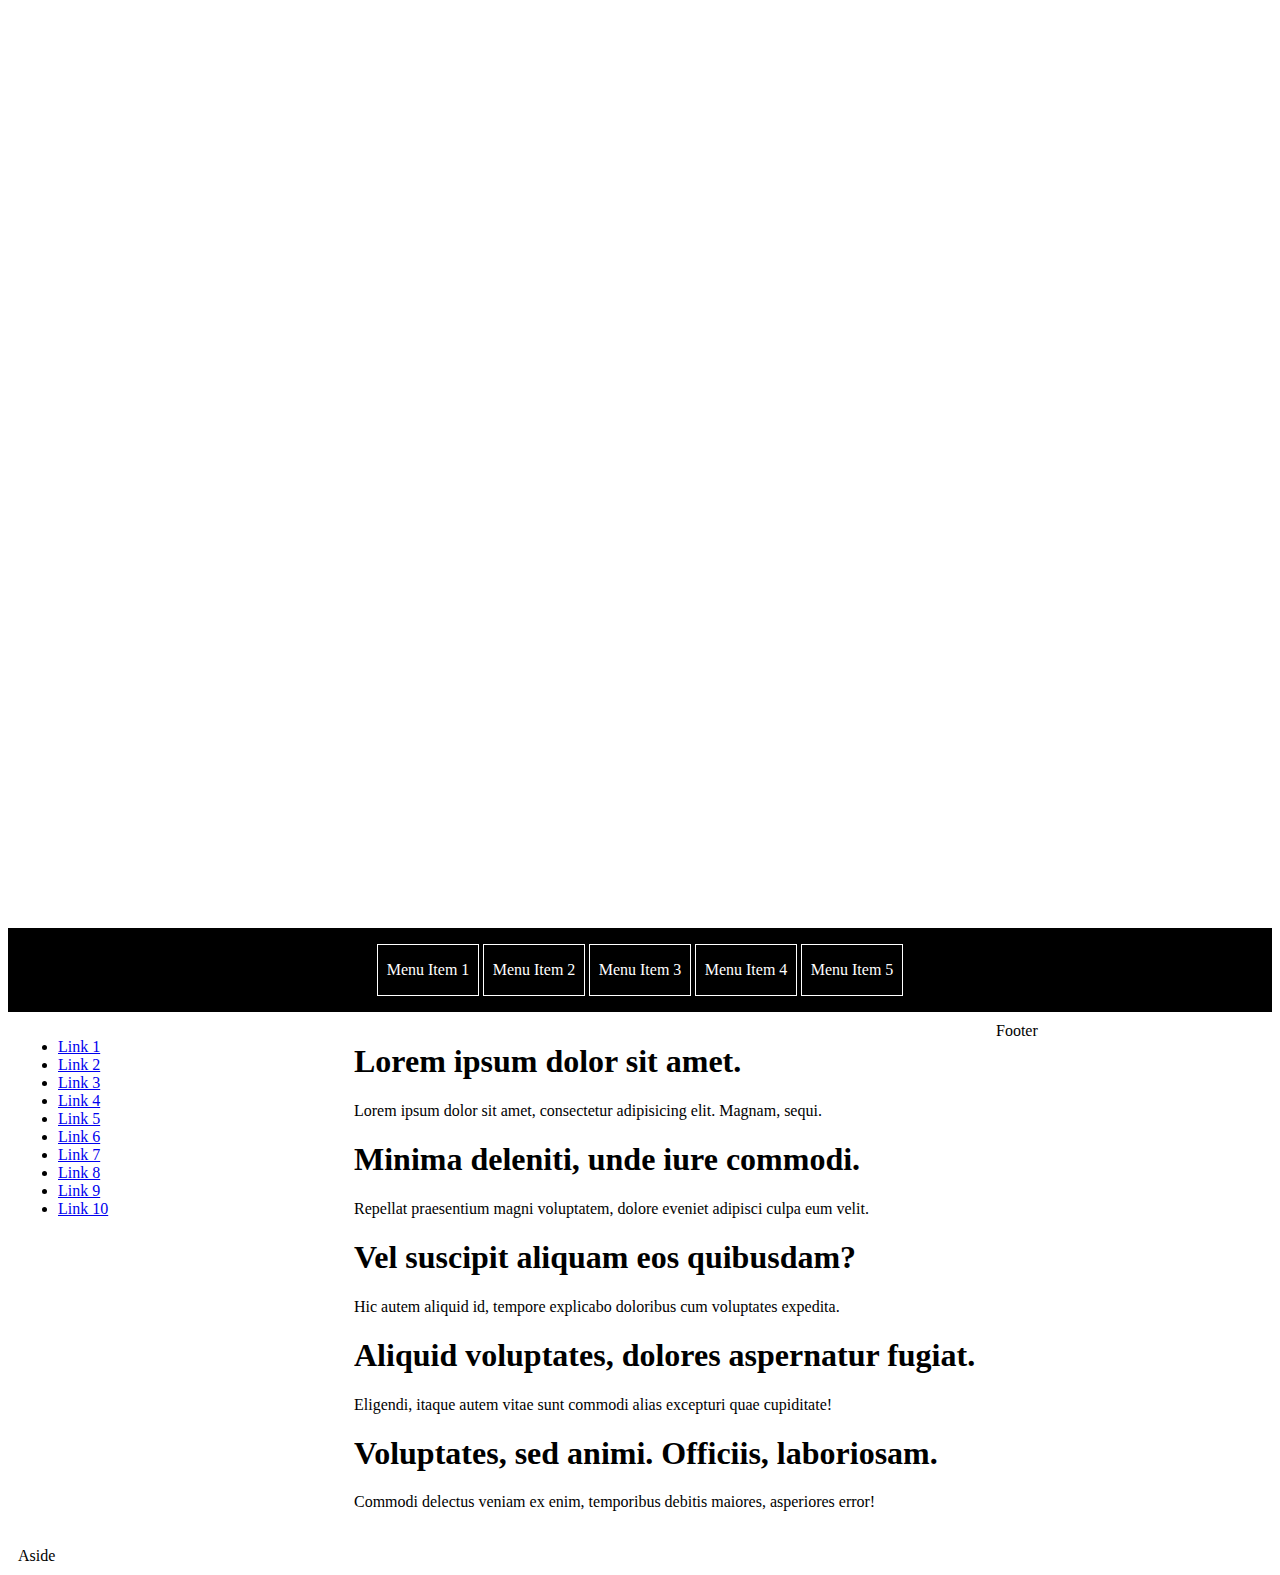
<file: project1204/index.html>
<!DOCTYPE html>
<html lang="en">

<head>
    <meta charset="UTF-8">
    <meta name="viewport" content="width=device-width, initial-scale=1, maximum-scale=1.0">
    <meta http-equiv="X-UA-Compatible" content="IE=edge">
    <meta name="renderer" content="webkit">
    <link rel="stylesheet" href="https://resnick1223.github.io/css/basic.css">
    <link rel="stylesheet" href="css/style.css">
    <title>title</title>
</head>

<body>
    <header>
        <h1>Hello 3 Column Layout</h1>
    </header>
    <nav>
        <ul>
            <li>Menu Item 1</li>
            <li>Menu Item 2</li>
            <li>Menu Item 3</li>
            <li>Menu Item 4</li>
            <li>Menu Item 5</li>
        </ul>
    </nav>


    <div class="container">

        <aside>
            <ul>
                <li><a href="#">Link 1</a></li>
                <li><a href="#">Link 2</a></li>
                <li><a href="#">Link 3</a></li>
                <li><a href="#">Link 4</a></li>
                <li><a href="#">Link 5</a></li>
                <li><a href="#">Link 6</a></li>
                <li><a href="#">Link 7</a></li>
                <li><a href="#">Link 8</a></li>
                <li><a href="#">Link 9</a></li>
                <li><a href="#">Link 10</a></li>
            </ul>

        </aside>
        <div class="content">

            <article>
                <h1>Lorem ipsum dolor sit amet.</h1>
                <p>Lorem ipsum dolor sit amet, consectetur adipisicing elit. Magnam, sequi.</p>
            </article>
            <article>
                <h1>Minima deleniti, unde iure commodi.</h1>
                <p>Repellat praesentium magni voluptatem, dolore eveniet adipisci culpa eum velit.</p>
            </article>
            <article>
                <h1>Vel suscipit aliquam eos quibusdam?</h1>
                <p>Hic autem aliquid id, tempore explicabo doloribus cum voluptates expedita.</p>
            </article>
            <article>
                <h1>Aliquid voluptates, dolores aspernatur fugiat.</h1>
                <p>Eligendi, itaque autem vitae sunt commodi alias excepturi quae cupiditate!</p>
            </article>
            <article>
                <h1>Voluptates, sed animi. Officiis, laboriosam.</h1>
                <p>Commodi delectus veniam ex enim, temporibus debitis maiores, asperiores error!</p>
            </article>
        </div>
        <aside>Aside</aside>

    </div>
    <footer>Footer</footer>

</body>

</html>
</file>
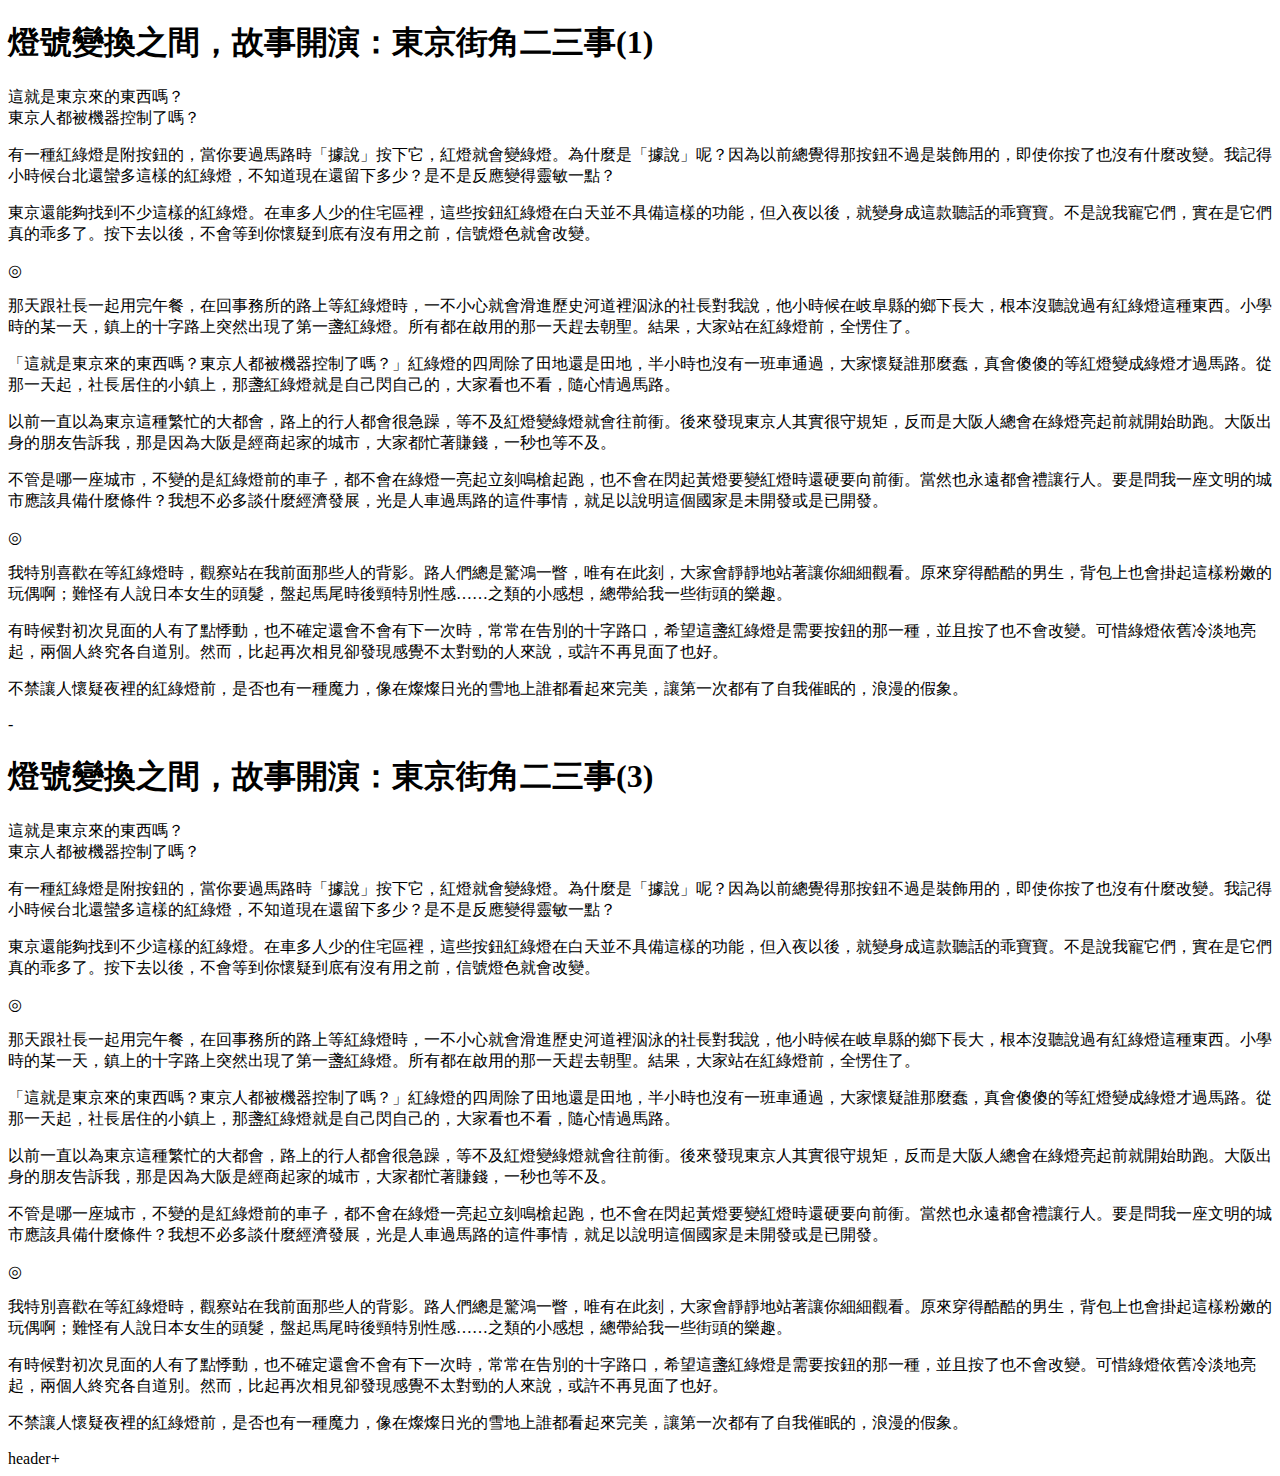
<file: project2/index.html>
<!DOCTYPE html>
<html lang="en">
<head>
    <meta charset="UTF-8">
    <meta name="viewport" content="width=device-width, initial-scale=1, maximum-scale=1.0">
    <meta http-equiv="X-UA-Compatible" content="IE=edge">
    <meta name="renderer" content="webkit">
    <title>title</title>
</head>

<body>
    <!--article begin-->
    <div class="article" id="article-1">

        <!--TODO 文章標題-->
        <h1 class="title">燈號變換之間，故事開演：東京街角二三事(1)</h1>

        <!--TODO 文章標語-->
        <p class="subtitle">這就是東京來的東西嗎？<br> 東京人都被機器控制了嗎？
        </p>


        <!--TODO 文章主體-->

        <!--TODO 段落-->
        <p>有一種紅綠燈是附按鈕的，當你要過馬路時「據說」按下它，紅燈就會變綠燈。為什麼是「據說」呢？因為以前總覺得那按鈕不過是裝飾用的，即使你按了也沒有什麼改變。我記得小時候台北還蠻多這樣的紅綠燈，不知道現在還留下多少？是不是反應變得靈敏一點？
        </p>
        <p>東京還能夠找到不少這樣的紅綠燈。在車多人少的住宅區裡，這些按鈕紅綠燈在白天並不具備這樣的功能，但入夜以後，就變身成這款聽話的乖寶寶。不是說我寵它們，實在是它們真的乖多了。按下去以後，不會等到你懷疑到底有沒有用之前，信號燈色就會改變。</p>
        <p>◎</p>
        <p>那天跟社長一起用完午餐，在回事務所的路上等紅綠燈時，一不小心就會滑進歷史河道裡泅泳的社長對我說，他小時候在岐阜縣的鄉下長大，根本沒聽說過有紅綠燈這種東西。小學時的某一天，鎮上的十字路上突然出現了第一盞紅綠燈。所有都在啟用的那一天趕去朝聖。結果，大家站在紅綠燈前，全愣住了。
        </p>
        <p>「這就是東京來的東西嗎？東京人都被機器控制了嗎？」紅綠燈的四周除了田地還是田地，半小時也沒有一班車通過，大家懷疑誰那麼蠢，真會傻傻的等紅燈變成綠燈才過馬路。從那一天起，社長居住的小鎮上，那盞紅綠燈就是自己閃自己的，大家看也不看，隨心情過馬路。
        </p>
        <p>以前一直以為東京這種繁忙的大都會，路上的行人都會很急躁，等不及紅燈變綠燈就會往前衝。後來發現東京人其實很守規矩，反而是大阪人總會在綠燈亮起前就開始助跑。大阪出身的朋友告訴我，那是因為大阪是經商起家的城市，大家都忙著賺錢，一秒也等不及。</p>
        <p>不管是哪一座城市，不變的是紅綠燈前的車子，都不會在綠燈一亮起立刻鳴槍起跑，也不會在閃起黃燈要變紅燈時還硬要向前衝。當然也永遠都會禮讓行人。要是問我一座文明的城市應該具備什麼條件？我想不必多談什麼經濟發展，光是人車過馬路的這件事情，就足以說明這個國家是未開發或是已開發。
        </p>
        <p>◎</p>
        <p>我特別喜歡在等紅綠燈時，觀察站在我前面那些人的背影。路人們總是驚鴻一瞥，唯有在此刻，大家會靜靜地站著讓你細細觀看。原來穿得酷酷的男生，背包上也會掛起這樣粉嫩的玩偶啊；難怪有人說日本女生的頭髮，盤起馬尾時後頸特別性感……之類的小感想，總帶給我一些街頭的樂趣。
        </p>
        <p>有時候對初次見面的人有了點悸動，也不確定還會不會有下一次時，常常在告別的十字路口，希望這盞紅綠燈是需要按鈕的那一種，並且按了也不會改變。可惜綠燈依舊冷淡地亮起，兩個人終究各自道別。然而，比起再次相見卻發現感覺不太對勁的人來說，或許不再見面了也好。
        </p>
        <p>不禁讓人懷疑夜裡的紅綠燈前，是否也有一種魔力，像在燦燦日光的雪地上誰都看起來完美，讓第一次都有了自我催眠的，浪漫的假象。</p>
    </div>
    <!--article end-->

    -

    <!--article begin-->
    <div class="article" id="article-3">

        <!--TODO 文章標題-->
        <h1 class="title">燈號變換之間，故事開演：東京街角二三事(3)</h1>

        <!--TODO 文章標語-->
        <p class="subtitle">這就是東京來的東西嗎？<br> 東京人都被機器控制了嗎？
        </p>


        <!--TODO 文章主體-->

        <!--TODO 段落-->
        <p>有一種紅綠燈是附按鈕的，當你要過馬路時「據說」按下它，紅燈就會變綠燈。為什麼是「據說」呢？因為以前總覺得那按鈕不過是裝飾用的，即使你按了也沒有什麼改變。我記得小時候台北還蠻多這樣的紅綠燈，不知道現在還留下多少？是不是反應變得靈敏一點？
        </p>
        <p>東京還能夠找到不少這樣的紅綠燈。在車多人少的住宅區裡，這些按鈕紅綠燈在白天並不具備這樣的功能，但入夜以後，就變身成這款聽話的乖寶寶。不是說我寵它們，實在是它們真的乖多了。按下去以後，不會等到你懷疑到底有沒有用之前，信號燈色就會改變。</p>
        <p>◎</p>
        <p>那天跟社長一起用完午餐，在回事務所的路上等紅綠燈時，一不小心就會滑進歷史河道裡泅泳的社長對我說，他小時候在岐阜縣的鄉下長大，根本沒聽說過有紅綠燈這種東西。小學時的某一天，鎮上的十字路上突然出現了第一盞紅綠燈。所有都在啟用的那一天趕去朝聖。結果，大家站在紅綠燈前，全愣住了。
        </p>
        <p>「這就是東京來的東西嗎？東京人都被機器控制了嗎？」紅綠燈的四周除了田地還是田地，半小時也沒有一班車通過，大家懷疑誰那麼蠢，真會傻傻的等紅燈變成綠燈才過馬路。從那一天起，社長居住的小鎮上，那盞紅綠燈就是自己閃自己的，大家看也不看，隨心情過馬路。
        </p>
        <p>以前一直以為東京這種繁忙的大都會，路上的行人都會很急躁，等不及紅燈變綠燈就會往前衝。後來發現東京人其實很守規矩，反而是大阪人總會在綠燈亮起前就開始助跑。大阪出身的朋友告訴我，那是因為大阪是經商起家的城市，大家都忙著賺錢，一秒也等不及。</p>
        <p>不管是哪一座城市，不變的是紅綠燈前的車子，都不會在綠燈一亮起立刻鳴槍起跑，也不會在閃起黃燈要變紅燈時還硬要向前衝。當然也永遠都會禮讓行人。要是問我一座文明的城市應該具備什麼條件？我想不必多談什麼經濟發展，光是人車過馬路的這件事情，就足以說明這個國家是未開發或是已開發。
        </p>
        <p>◎</p>
        <p>我特別喜歡在等紅綠燈時，觀察站在我前面那些人的背影。路人們總是驚鴻一瞥，唯有在此刻，大家會靜靜地站著讓你細細觀看。原來穿得酷酷的男生，背包上也會掛起這樣粉嫩的玩偶啊；難怪有人說日本女生的頭髮，盤起馬尾時後頸特別性感……之類的小感想，總帶給我一些街頭的樂趣。
        </p>
        <p>有時候對初次見面的人有了點悸動，也不確定還會不會有下一次時，常常在告別的十字路口，希望這盞紅綠燈是需要按鈕的那一種，並且按了也不會改變。可惜綠燈依舊冷淡地亮起，兩個人終究各自道別。然而，比起再次相見卻發現感覺不太對勁的人來說，或許不再見面了也好。
        </p>
        <p>不禁讓人懷疑夜裡的紅綠燈前，是否也有一種魔力，像在燦燦日光的雪地上誰都看起來完美，讓第一次都有了自我催眠的，浪漫的假象。</p>
    </div>
    <!--article end-->

header+
</body>
</html>
</file>
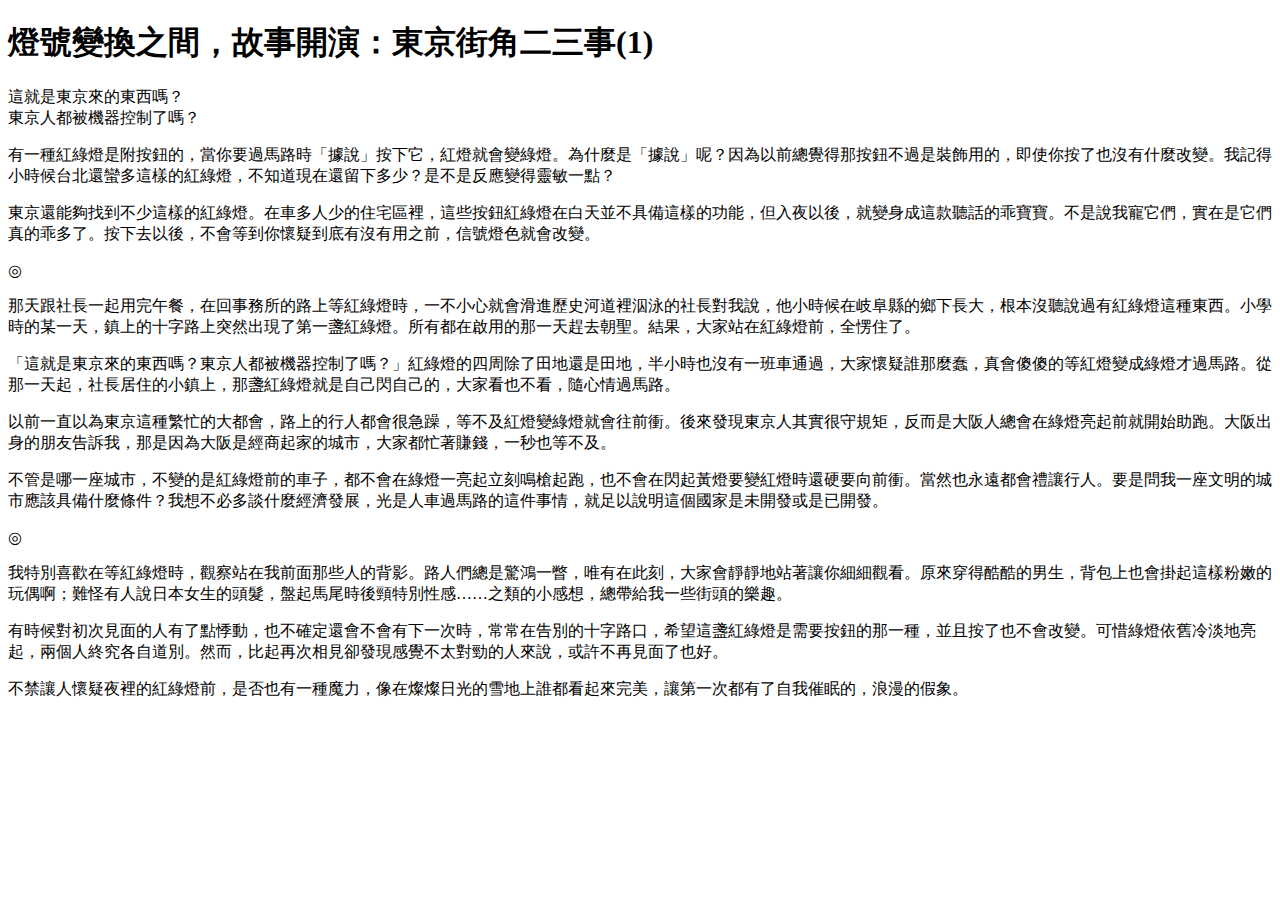
<file: project2/pages/article-1.html>
<!DOCTYPE html>
<html lang="en">
<head>
	<meta charset="UTF-8">
	<title>Document</title>
</head>
<body>
	 <!--article begin-->
    <div class="article" id="article-1">

        <!--TODO 文章標題-->
        <h1 class="title">燈號變換之間，故事開演：東京街角二三事(1)</h1>

        <!--TODO 文章標語-->
        <p class="subtitle">這就是東京來的東西嗎？<br> 東京人都被機器控制了嗎？
        </p>


        <!--TODO 文章主體-->

        <!--TODO 段落-->
        <p>有一種紅綠燈是附按鈕的，當你要過馬路時「據說」按下它，紅燈就會變綠燈。為什麼是「據說」呢？因為以前總覺得那按鈕不過是裝飾用的，即使你按了也沒有什麼改變。我記得小時候台北還蠻多這樣的紅綠燈，不知道現在還留下多少？是不是反應變得靈敏一點？
        </p>
        <p>東京還能夠找到不少這樣的紅綠燈。在車多人少的住宅區裡，這些按鈕紅綠燈在白天並不具備這樣的功能，但入夜以後，就變身成這款聽話的乖寶寶。不是說我寵它們，實在是它們真的乖多了。按下去以後，不會等到你懷疑到底有沒有用之前，信號燈色就會改變。</p>
        <p>◎</p>
        <p>那天跟社長一起用完午餐，在回事務所的路上等紅綠燈時，一不小心就會滑進歷史河道裡泅泳的社長對我說，他小時候在岐阜縣的鄉下長大，根本沒聽說過有紅綠燈這種東西。小學時的某一天，鎮上的十字路上突然出現了第一盞紅綠燈。所有都在啟用的那一天趕去朝聖。結果，大家站在紅綠燈前，全愣住了。
        </p>
        <p>「這就是東京來的東西嗎？東京人都被機器控制了嗎？」紅綠燈的四周除了田地還是田地，半小時也沒有一班車通過，大家懷疑誰那麼蠢，真會傻傻的等紅燈變成綠燈才過馬路。從那一天起，社長居住的小鎮上，那盞紅綠燈就是自己閃自己的，大家看也不看，隨心情過馬路。
        </p>
        <p>以前一直以為東京這種繁忙的大都會，路上的行人都會很急躁，等不及紅燈變綠燈就會往前衝。後來發現東京人其實很守規矩，反而是大阪人總會在綠燈亮起前就開始助跑。大阪出身的朋友告訴我，那是因為大阪是經商起家的城市，大家都忙著賺錢，一秒也等不及。</p>
        <p>不管是哪一座城市，不變的是紅綠燈前的車子，都不會在綠燈一亮起立刻鳴槍起跑，也不會在閃起黃燈要變紅燈時還硬要向前衝。當然也永遠都會禮讓行人。要是問我一座文明的城市應該具備什麼條件？我想不必多談什麼經濟發展，光是人車過馬路的這件事情，就足以說明這個國家是未開發或是已開發。
        </p>
        <p>◎</p>
        <p>我特別喜歡在等紅綠燈時，觀察站在我前面那些人的背影。路人們總是驚鴻一瞥，唯有在此刻，大家會靜靜地站著讓你細細觀看。原來穿得酷酷的男生，背包上也會掛起這樣粉嫩的玩偶啊；難怪有人說日本女生的頭髮，盤起馬尾時後頸特別性感……之類的小感想，總帶給我一些街頭的樂趣。
        </p>
        <p>有時候對初次見面的人有了點悸動，也不確定還會不會有下一次時，常常在告別的十字路口，希望這盞紅綠燈是需要按鈕的那一種，並且按了也不會改變。可惜綠燈依舊冷淡地亮起，兩個人終究各自道別。然而，比起再次相見卻發現感覺不太對勁的人來說，或許不再見面了也好。
        </p>
        <p>不禁讓人懷疑夜裡的紅綠燈前，是否也有一種魔力，像在燦燦日光的雪地上誰都看起來完美，讓第一次都有了自我催眠的，浪漫的假象。</p>
    </div>
    <!--article end-->

</body>
</html>
</file>
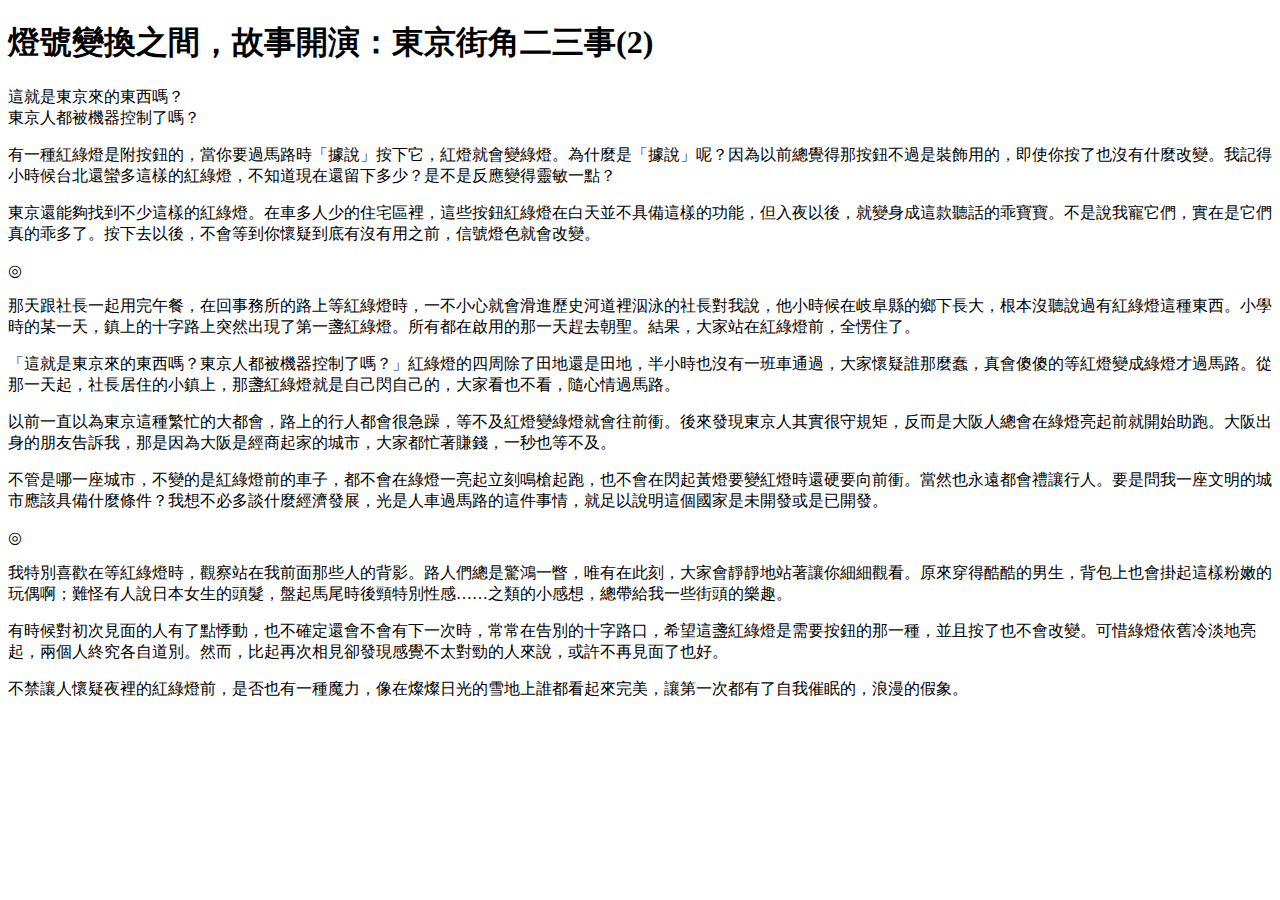
<file: project2/pages/article-2.html>
<!DOCTYPE html>
<html lang="en">
<head>
	<meta charset="UTF-8">
	<title>Document</title>
</head>
<body><!--article begin-->
    <div class="article" id="article-2">

        <!--TODO 文章標題-->
        <h1 class="title">燈號變換之間，故事開演：東京街角二三事(2)</h1>

        <!--TODO 文章標語-->
        <p class="subtitle">這就是東京來的東西嗎？<br> 東京人都被機器控制了嗎？
        </p>


        <!--TODO 文章主體-->

        <!--TODO 段落-->
        <p>有一種紅綠燈是附按鈕的，當你要過馬路時「據說」按下它，紅燈就會變綠燈。為什麼是「據說」呢？因為以前總覺得那按鈕不過是裝飾用的，即使你按了也沒有什麼改變。我記得小時候台北還蠻多這樣的紅綠燈，不知道現在還留下多少？是不是反應變得靈敏一點？
        </p>
        <p>東京還能夠找到不少這樣的紅綠燈。在車多人少的住宅區裡，這些按鈕紅綠燈在白天並不具備這樣的功能，但入夜以後，就變身成這款聽話的乖寶寶。不是說我寵它們，實在是它們真的乖多了。按下去以後，不會等到你懷疑到底有沒有用之前，信號燈色就會改變。</p>
        <p>◎</p>
        <p>那天跟社長一起用完午餐，在回事務所的路上等紅綠燈時，一不小心就會滑進歷史河道裡泅泳的社長對我說，他小時候在岐阜縣的鄉下長大，根本沒聽說過有紅綠燈這種東西。小學時的某一天，鎮上的十字路上突然出現了第一盞紅綠燈。所有都在啟用的那一天趕去朝聖。結果，大家站在紅綠燈前，全愣住了。
        </p>
        <p>「這就是東京來的東西嗎？東京人都被機器控制了嗎？」紅綠燈的四周除了田地還是田地，半小時也沒有一班車通過，大家懷疑誰那麼蠢，真會傻傻的等紅燈變成綠燈才過馬路。從那一天起，社長居住的小鎮上，那盞紅綠燈就是自己閃自己的，大家看也不看，隨心情過馬路。
        </p>
        <p>以前一直以為東京這種繁忙的大都會，路上的行人都會很急躁，等不及紅燈變綠燈就會往前衝。後來發現東京人其實很守規矩，反而是大阪人總會在綠燈亮起前就開始助跑。大阪出身的朋友告訴我，那是因為大阪是經商起家的城市，大家都忙著賺錢，一秒也等不及。</p>
        <p>不管是哪一座城市，不變的是紅綠燈前的車子，都不會在綠燈一亮起立刻鳴槍起跑，也不會在閃起黃燈要變紅燈時還硬要向前衝。當然也永遠都會禮讓行人。要是問我一座文明的城市應該具備什麼條件？我想不必多談什麼經濟發展，光是人車過馬路的這件事情，就足以說明這個國家是未開發或是已開發。
        </p>
        <p>◎</p>
        <p>我特別喜歡在等紅綠燈時，觀察站在我前面那些人的背影。路人們總是驚鴻一瞥，唯有在此刻，大家會靜靜地站著讓你細細觀看。原來穿得酷酷的男生，背包上也會掛起這樣粉嫩的玩偶啊；難怪有人說日本女生的頭髮，盤起馬尾時後頸特別性感……之類的小感想，總帶給我一些街頭的樂趣。
        </p>
        <p>有時候對初次見面的人有了點悸動，也不確定還會不會有下一次時，常常在告別的十字路口，希望這盞紅綠燈是需要按鈕的那一種，並且按了也不會改變。可惜綠燈依舊冷淡地亮起，兩個人終究各自道別。然而，比起再次相見卻發現感覺不太對勁的人來說，或許不再見面了也好。
        </p>
        <p>不禁讓人懷疑夜裡的紅綠燈前，是否也有一種魔力，像在燦燦日光的雪地上誰都看起來完美，讓第一次都有了自我催眠的，浪漫的假象。</p>
    </div>
    <!--article end-->
	
</body>
</html>
</file>
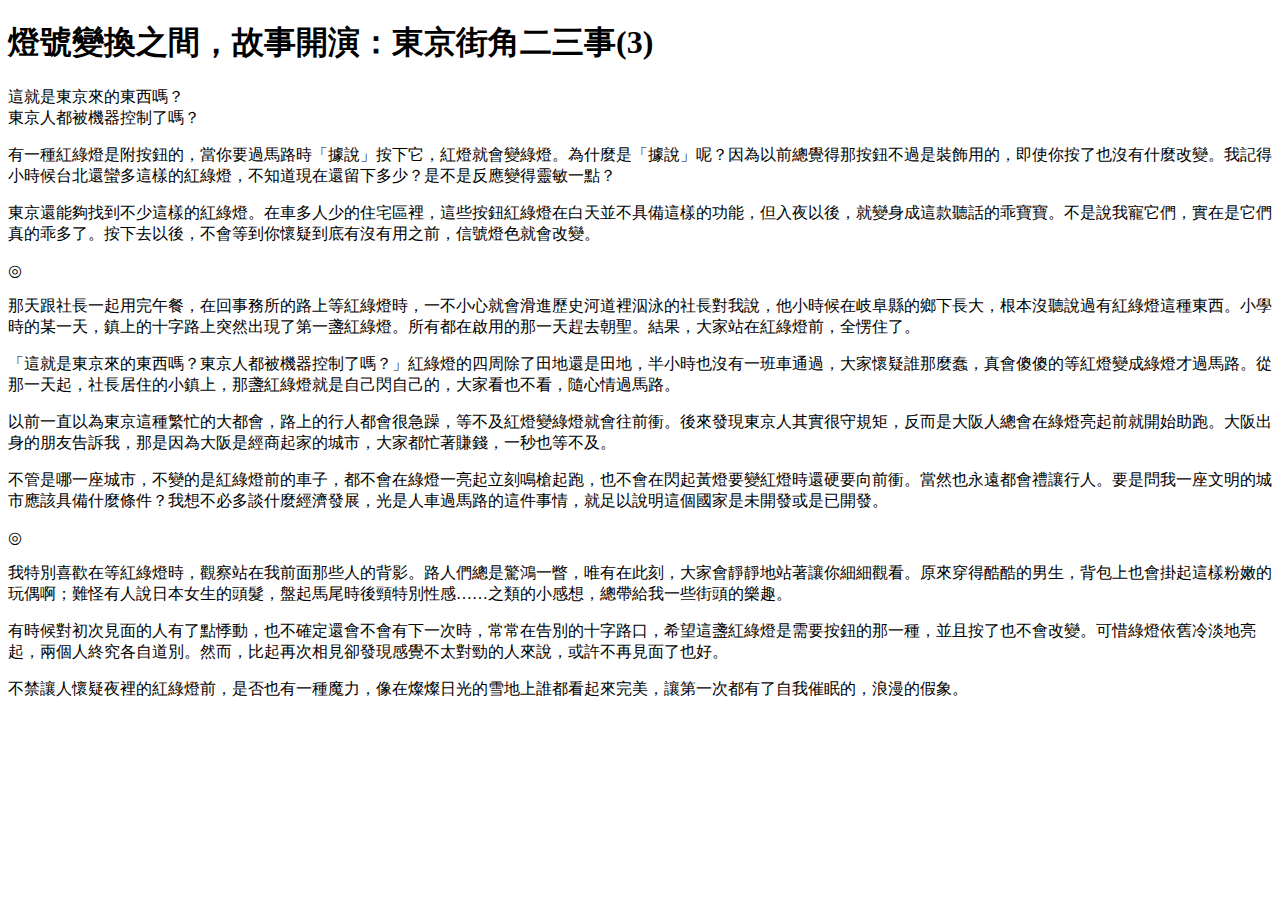
<file: project2/pages/article-3.html>
<!DOCTYPE html>
<html lang="en">

<head>
	<meta charset="UTF-8">
	<title>Document</title>
</head>

<body>
	<!--article begin-->
	<div class="article" id="article-3">

		<!--TODO 文章標題-->
		<h1 class="title">燈號變換之間，故事開演：東京街角二三事(3)</h1>

		<!--TODO 文章標語-->
		<p class="subtitle">這就是東京來的東西嗎？<br> 東京人都被機器控制了嗎？
		</p>


		<!--TODO 文章主體-->

		<!--TODO 段落-->
		<p>有一種紅綠燈是附按鈕的，當你要過馬路時「據說」按下它，紅燈就會變綠燈。為什麼是「據說」呢？因為以前總覺得那按鈕不過是裝飾用的，即使你按了也沒有什麼改變。我記得小時候台北還蠻多這樣的紅綠燈，不知道現在還留下多少？是不是反應變得靈敏一點？
		</p>
		<p>東京還能夠找到不少這樣的紅綠燈。在車多人少的住宅區裡，這些按鈕紅綠燈在白天並不具備這樣的功能，但入夜以後，就變身成這款聽話的乖寶寶。不是說我寵它們，實在是它們真的乖多了。按下去以後，不會等到你懷疑到底有沒有用之前，信號燈色就會改變。</p>
		<p>◎</p>
		<p>那天跟社長一起用完午餐，在回事務所的路上等紅綠燈時，一不小心就會滑進歷史河道裡泅泳的社長對我說，他小時候在岐阜縣的鄉下長大，根本沒聽說過有紅綠燈這種東西。小學時的某一天，鎮上的十字路上突然出現了第一盞紅綠燈。所有都在啟用的那一天趕去朝聖。結果，大家站在紅綠燈前，全愣住了。
		</p>
		<p>「這就是東京來的東西嗎？東京人都被機器控制了嗎？」紅綠燈的四周除了田地還是田地，半小時也沒有一班車通過，大家懷疑誰那麼蠢，真會傻傻的等紅燈變成綠燈才過馬路。從那一天起，社長居住的小鎮上，那盞紅綠燈就是自己閃自己的，大家看也不看，隨心情過馬路。
		</p>
		<p>以前一直以為東京這種繁忙的大都會，路上的行人都會很急躁，等不及紅燈變綠燈就會往前衝。後來發現東京人其實很守規矩，反而是大阪人總會在綠燈亮起前就開始助跑。大阪出身的朋友告訴我，那是因為大阪是經商起家的城市，大家都忙著賺錢，一秒也等不及。</p>
		<p>不管是哪一座城市，不變的是紅綠燈前的車子，都不會在綠燈一亮起立刻鳴槍起跑，也不會在閃起黃燈要變紅燈時還硬要向前衝。當然也永遠都會禮讓行人。要是問我一座文明的城市應該具備什麼條件？我想不必多談什麼經濟發展，光是人車過馬路的這件事情，就足以說明這個國家是未開發或是已開發。
		</p>
		<p>◎</p>
		<p>我特別喜歡在等紅綠燈時，觀察站在我前面那些人的背影。路人們總是驚鴻一瞥，唯有在此刻，大家會靜靜地站著讓你細細觀看。原來穿得酷酷的男生，背包上也會掛起這樣粉嫩的玩偶啊；難怪有人說日本女生的頭髮，盤起馬尾時後頸特別性感……之類的小感想，總帶給我一些街頭的樂趣。
		</p>
		<p>有時候對初次見面的人有了點悸動，也不確定還會不會有下一次時，常常在告別的十字路口，希望這盞紅綠燈是需要按鈕的那一種，並且按了也不會改變。可惜綠燈依舊冷淡地亮起，兩個人終究各自道別。然而，比起再次相見卻發現感覺不太對勁的人來說，或許不再見面了也好。
		</p>
		<p>不禁讓人懷疑夜裡的紅綠燈前，是否也有一種魔力，像在燦燦日光的雪地上誰都看起來完美，讓第一次都有了自我催眠的，浪漫的假象。</p>
	</div>
	<!--article end-->

</body>

</html>
</file>
<file: project1204/css/style.css>
.container {}

.box {
    box-sizing: border-box;
    width: 100px;
    height: 100px;
    color: white;
    background: #333;
    margin: 10px;
    text-align: center;
    font-size: 100px;
    clear: both;
}

header,
aside,
.content,
footer {
    padding: 10px;
}

header {
    background-image: url(https://source.unsplash.com/1000x400);
    background-size: cover;
    height: 100vh;
    color: white;
    text-align: center;
    display: flex;
    align-items: center;
}

aside {
    width: calc(100% * 3 / 12);
    float: left;
}

.content {
    width: calc(100% * 6 / 12);
    float: left;
}

footer {}

nav {
    width: 100%;
    background-color: black;
    color: white;
    overflow: auto;
    text-align: center;
}

nav ul {
    padding: 0px;
}

nav>ul>li {
    width: 100px;
    height: 50px;
    line-height: 50px;
    border: 1px solid;
    display: inline-block;
}
</file>
